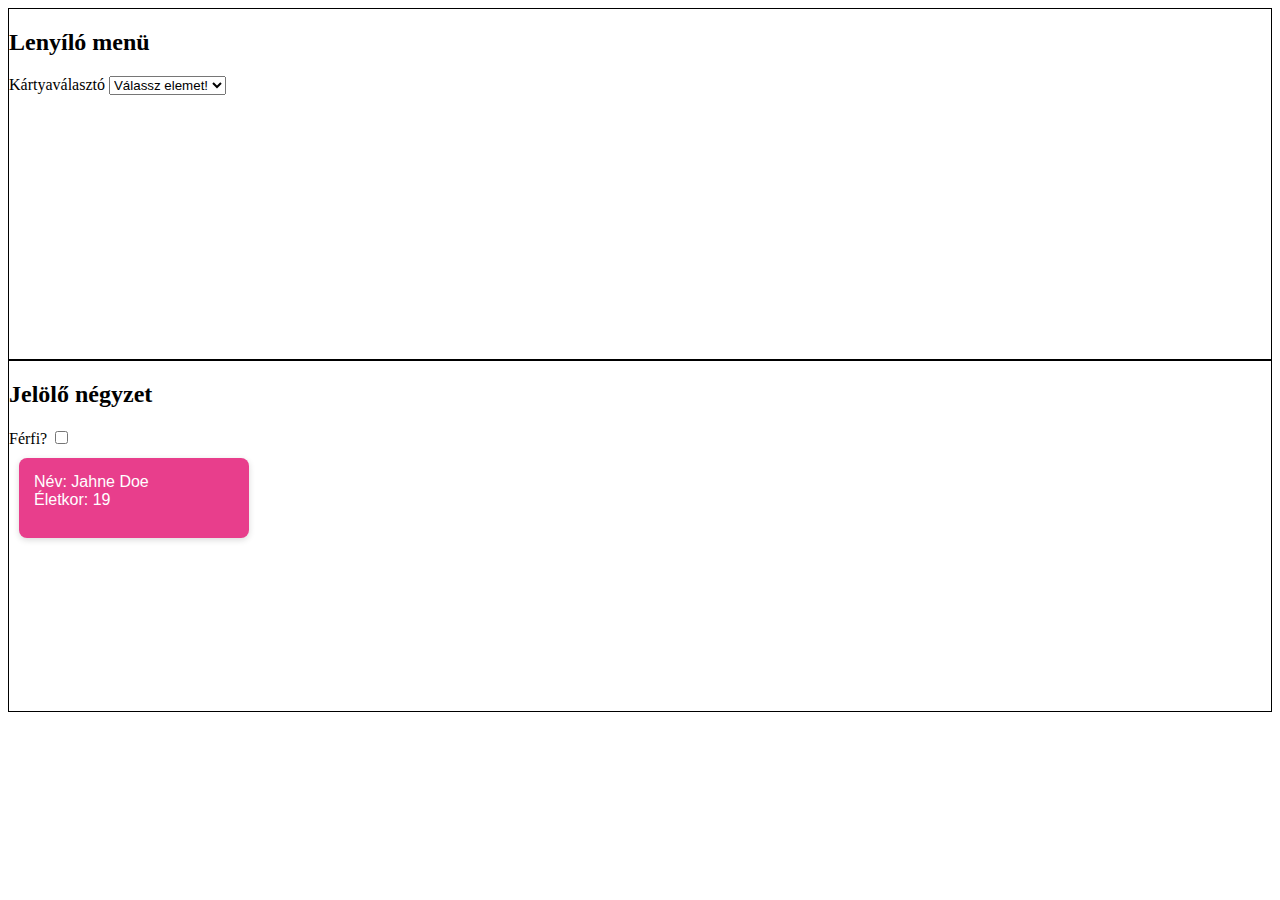
<file: kitero/index.html>
<!DOCTYPE html>
<html lang="hu">
<head>
    <meta charset="UTF-8">
    <meta name="viewport" content="width=device-width, initial-scale=1.0">
    <title>Document</title>
    <!-- #region ############## Stilusok ################# -->
    <style>
        .section{
            height: 350px;
            border: 1px solid rgb(0, 0, 0);
        }

        .hide{
            display: none;
        }
        .card {
            width: 200px;
            height: 50px;
            padding: 15px;
            margin: 10px;
            border-radius: 8px;
            box-shadow: 0 2px 6px rgba(0,0,0,0.15);
            font-family: Arial, sans-serif;
            color: white;
        }

        #ferfi {
            background-color: #007bff; /* blue */
        }

        #no {
            background-color: #e83e8c; /* pink */
        }

        #egyeb{
            background-color: rgb(100, 100, 62);
        }
    </style>
    <!-- #endregion -->
</head>
<body>
    
    <!-- #region ############## Lenyilo elem ################# -->
    <div class="section">
        <h2>Lenyíló menü</h2>
        <label for="htmldropdown">Kártyaválasztó</label>
        <select id="htmldropdown">
            <option value="">Válassz elemet!</option>
            <option value="ferfi">Férfi</option>
            <option value="no">Nő</option>
            <option value="egyeb">Egyéb</option>
        </select>
        <div id="ferfi" class="card hide">
            <div>Név: John Doe</div>
            <div>Életkor: 17</div>
        </div>
        <div id="no" class="card hide">
            <div>Név: Jahne Doe</div>
            <div>Életkor: 19</div>
        </div>
    </div>
    <!-- #endregion -->
    
    <!-- #region ############## Jelolo negyzet ################# -->
    <div class="section">
        <h2>Jelölő négyzet</h2>
        <label for="htmlcheckbox">Férfi?</label>
        <input type="checkbox" id="htmlcheckbox" />
        <div id="ferfi" class="card hide">
            <div>Név: John Doe</div>
            <div>Életkor: 17</div>
        </div>
        <div id="no" class="card hide">
            <div>Név: Jahne Doe</div>
            <div>Életkor: 19</div>
        </div>
    </div>
    <!-- #endregion -->
    <script src="kitero.js"></script>
</body>
</html>
</file>
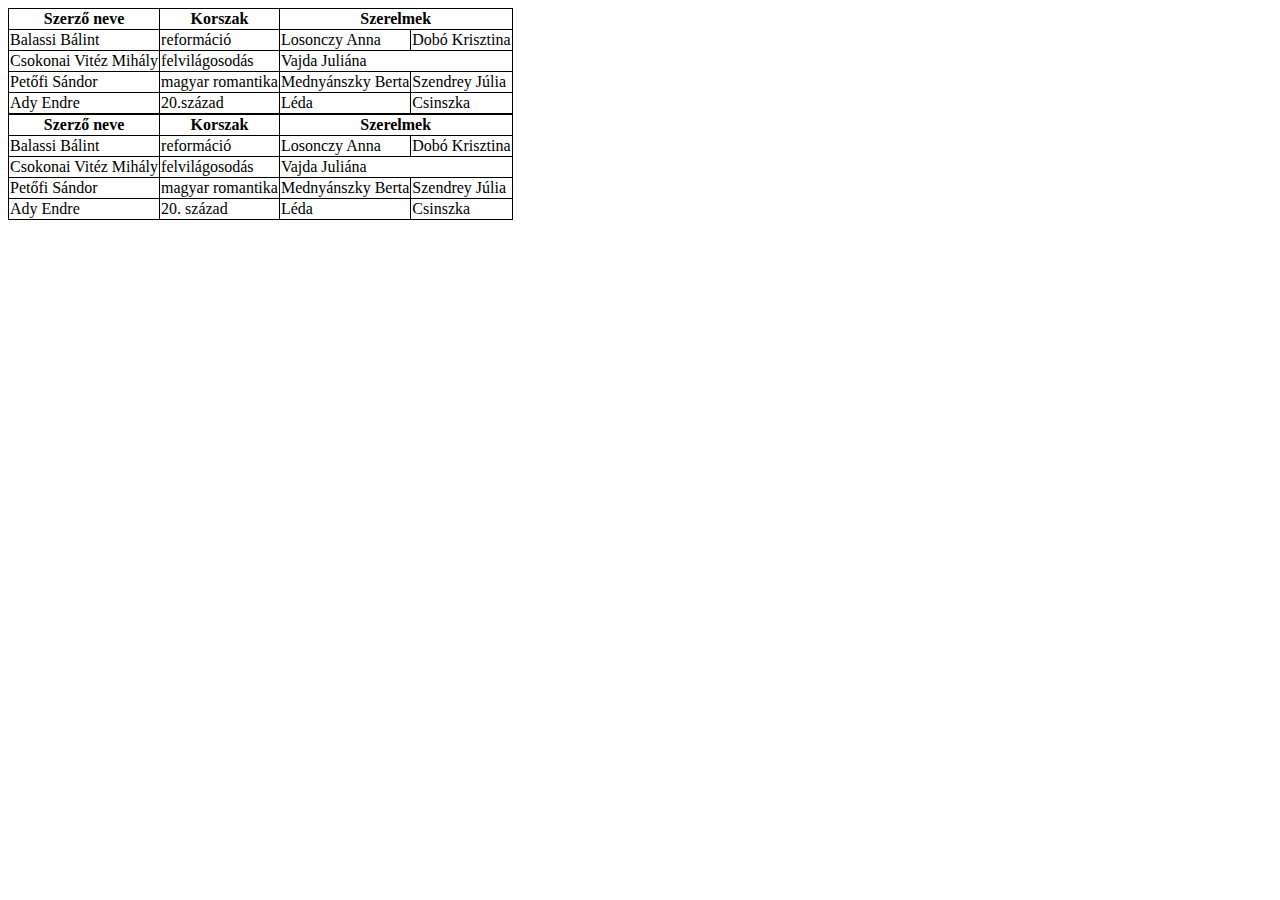
<file: table_col/index.html>
<!DOCTYPE html>
<html lang="hu">
<head>
    <title>Table</title>
    <link rel="stylesheet" href="style.css">
</head>
<body>
    <script src="kitero.js"></script>
    <table>
            <thead>
                <tr>
                    <th>Szerző neve</th>
                    <th>Korszak</th>
                    <th colspan="2">Szerelmek</th>
                </tr>
            </thead>
            <tbody>
                <tr>
                    <td>Balassi Bálint</td>
                    <td>reformáció</td>
                    <td>Losonczy Anna</td>
                    <td>Dobó Krisztina</td></tr>
                <tr>
                    <td>Csokonai Vitéz Mihály</td>
                    <td>felvilágosodás</td>
                    <td colspan="2">Vajda Juliána</td>
                </tr>
                <tr>
                    <td>Petőfi Sándor</td>
                    <td>magyar romantika</td>
                    <td>Mednyánszky Berta</td>
                    <td>Szendrey Júlia</td>
                </tr>
                <tr>
                    <td>Ady Endre</td>
                    <td>20. század</td>
                    <td>Léda</td>
                    <td>Csinszka</td>
                </tr>
            </tbody>
        </table>
</body>
</html>
</file>
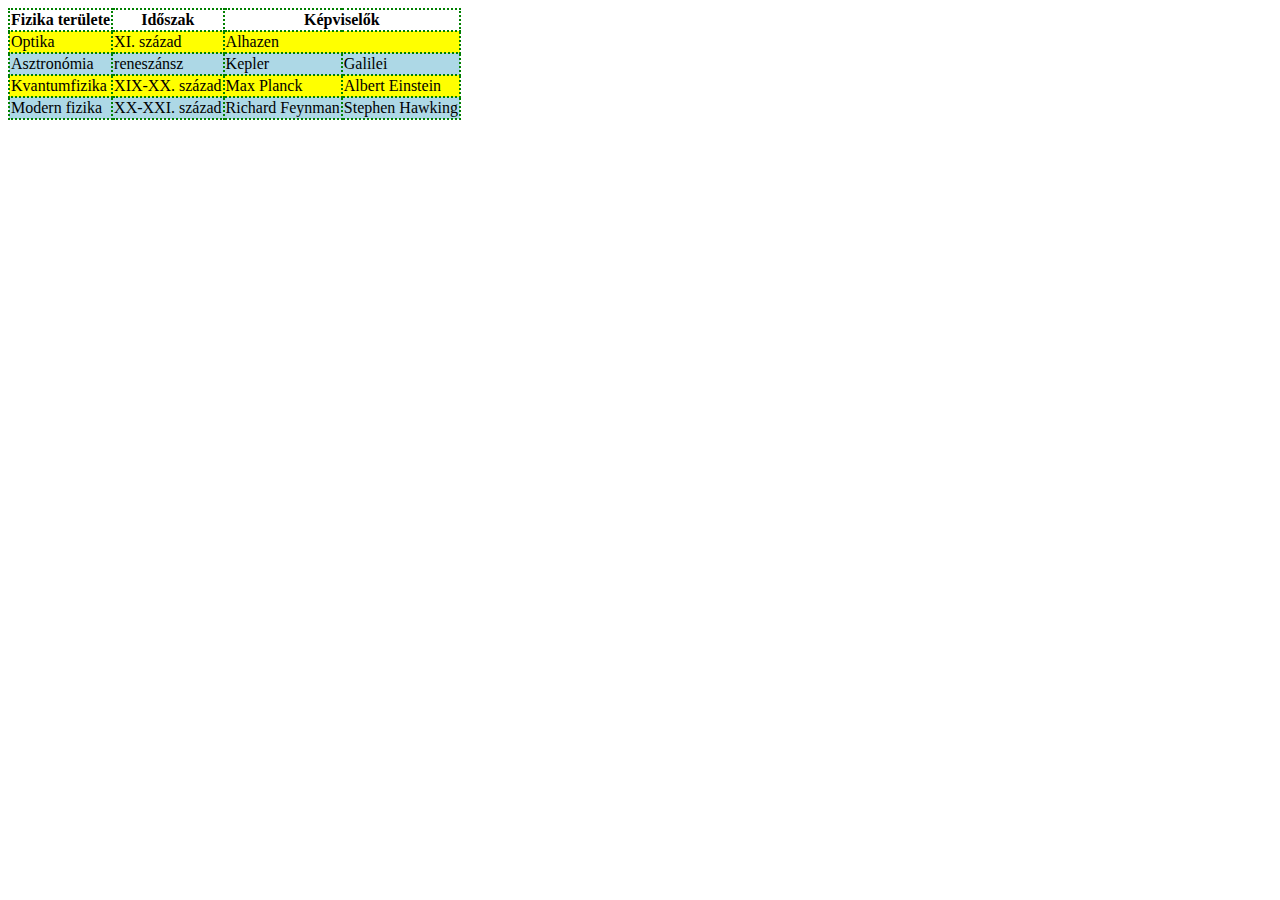
<file: table_col_hf/index.html>
<!DOCTYPE html>
<html lang="hu">
<head>
    <title>Fizika</title>
    <link rel="stylesheet" href="style.css">
</head>
<body>
    <table>
            <thead>
                <tr>
                    <th>Fizika területe</th>
                    <th>Időszak</th>
                    <th colspan="2">Képviselők</th>
                </tr>
            </thead>
            <tbody>
                <tr><td>Optika</td><td>XI. század</td><td colspan="2">Alhazen</td></tr>
                <tr><td>Asztronómia</td><td>reneszánsz</td><td>Kepler</td><td>Galilei</td></tr>
                <tr><td>Kvantumfizika</td><td>XIX-XX. század</td><td>Max Planck</td><td>Albert Einstein</td></tr>
                <tr><td>Modern fizika</td><td>XX-XXI. század</td><td>Richard Feynman</td><td>Stephen Hawking</td></tr>
            </tbody>
        </table>

</body>
</html>
</file>
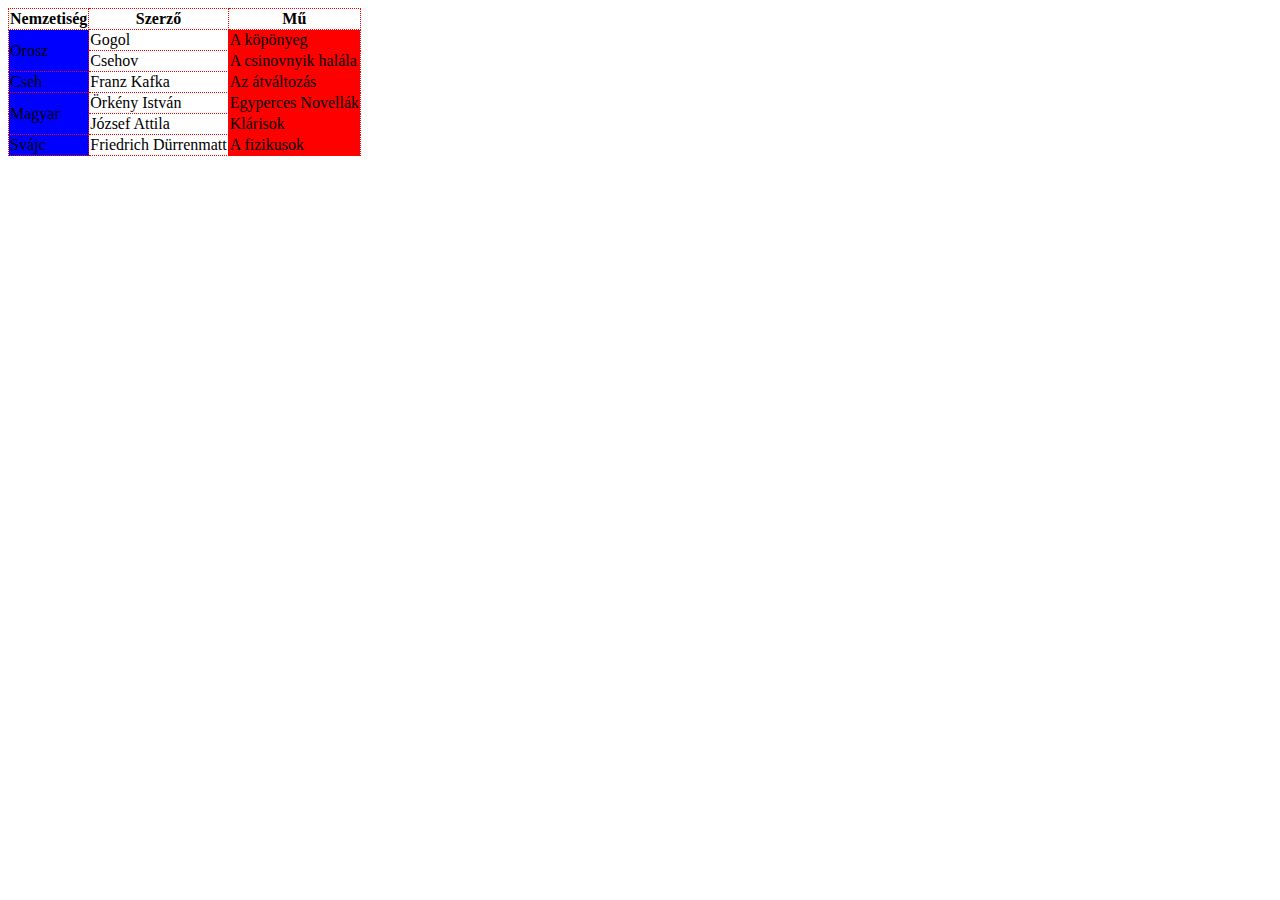
<file: table_row/index.html>
<!DOCTYPE html>
<html>

<head>
    <meta charset="UTF-8">
    <title>Groteszk</title>
    <link rel="stylesheet" href="style.css">
</head>

<body>

    <table>
        <thead>
            <tr>
                <th>Nemzetiség</th>
                <th>Szerző</th>
                <th>Mű</th>
            </tr>
        </thead>
        <tbody>
            <tr>
                <td rowspan="2">Orosz</td>
                <td>Gogol</td>
                <td>A köpönyeg</td>
            </tr>
            <tr>
                <td>Csehov</td>
                <td>A csinovnyik halála</td>
            </tr>
            <tr>
                <td>Cseh</td>
                <td>Franz Kafka</td>
                <td>Az átváltozás</td>
            </tr>
            <tr>
                <td rowspan="2">Magyar</td>
                <td>Örkény István</td>
                <td>Egyperces Novellák</td>
            </tr> 
            <tr>
                <td>József Attila</td>
                <td>Klárisok</td>
            </tr>
            <tr>
                <td>Svájc</td>
                <td>Friedrich Dürrenmatt</td>
                <td>A fizikusok</td>
            </tr>     
        </tbody>
    </table>

</body>

</html>
</file>
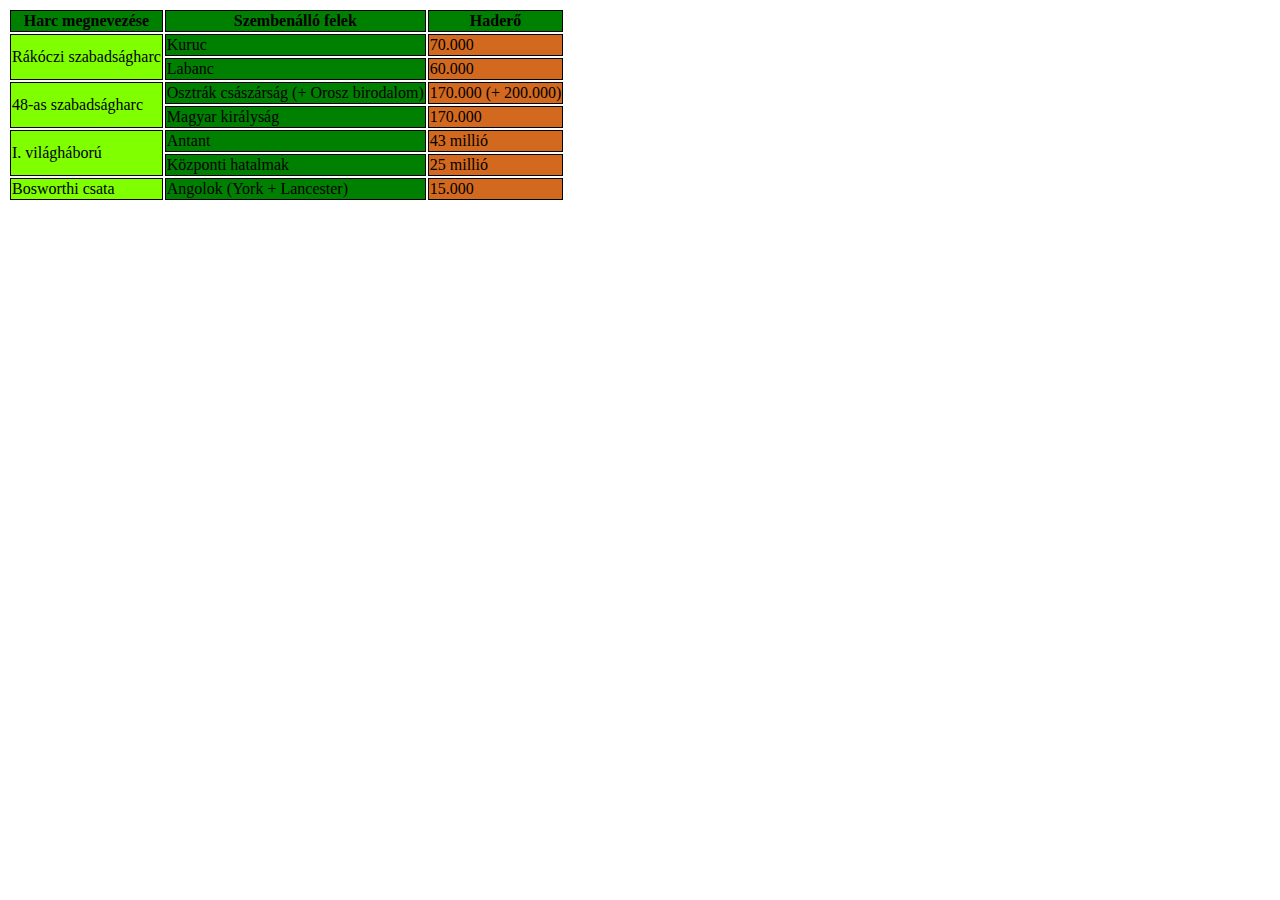
<file: table_row_hf/index.html>
<!DOCTYPE html>
<html>

<head>
    <meta charset="UTF-8">
    <meta name="viewport" content="width=device-width, initial-scale=1.0">
    <title>Harcok</title>
    <link rel="stylesheet" href="style.css">
</head>

<body>

    <table>
        <thead>
            <tr>
                <th>Harc megnevezése</th>
                <th>Szembenálló felek</th>
                <th>Haderő</th>
            </tr>
        </thead>
        <tbody>
            <tr>
                <td rowspan="2">Rákóczi szabadságharc</td>
                <td>Kuruc</td>
                <td>70.000</td>
            </tr>
            <tr>
                <td>Labanc</td>
                <td>60.000</td>
            </tr>
            <tr>
                <td rowspan="2">48-as szabadságharc</td>
                <td>Osztrák császárság (+ Orosz birodalom)</td>
                <td>170.000 (+ 200.000)</td>
            </tr>
            <tr>
                <td>Magyar királyság</td>
                <td>170.000</td>
            </tr>

            <tr>
                <td rowspan="2">I. világháború</td>
                <td>Antant</td>
                <td>43 millió</td>
            </tr>
            <tr>
                <td>Központi hatalmak</td>
                <td>25 millió</td>
            </tr>
            </tr>

            <tr>
                <td>Bosworthi csata</td>
                <td>Angolok (York + Lancester)</td>
                <td>15.000</td>
            </tr>
        </tbody>
    </table>

</body>

</html>
</file>
<file: table_col/style.css>
table, thead, tbody, tr, td, th{
    border:1px solid black;
    border-collapse: collapse;
}
</file>
<file: table_col_hf/style.css>
table,thead,tbody,tr,th,td{
    border: 2px dotted green;
    border-collapse: collapse;
}
tbody>tr{
    background-color: yellow;
}
tbody>tr:nth-child(2n){
    background-color: lightblue;
}
tbody>tr:hover{
    background-color: red;
    font-weight: bold;
}
</file>
<file: table_row/style.css>
table, tbody,tr,th,td{
    border: 1px dotted red;
    border-collapse: collapse;
}
tr>td:nth-last-child(3){
    background-color: blue;
}
tr>td:nth-last-child(1){
    background-color: red;
}
</file>
<file: table_row_hf/style.css>
tbody, th, tr,td{
    border: 1px solid black;
    border-collapse: collapse;
}
tbody,tr{
    background-color: green;
}
tr>td:nth-last-child(1){
    background-color: chocolate;
}
tr>td:nth-last-child(3){
    background-color:chartreuse;
}
tbody:hover,tr:hover,tr>td:nth-last-child(3):hover,tr>td:nth-last-child(1):hover{
    background-color: cyan;
    font-weight: bold;
    color:darkred;
}
</file>
